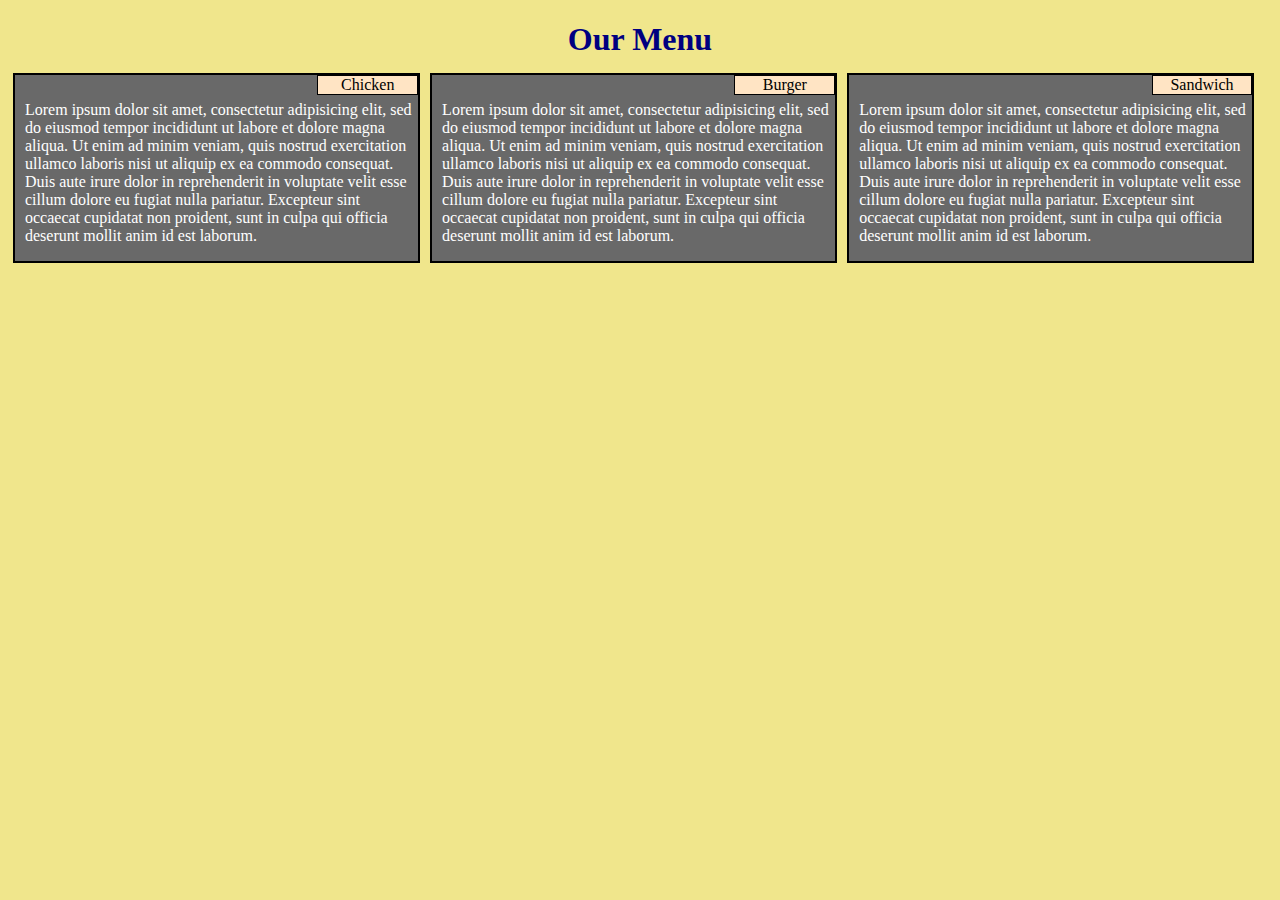
<file: assignment2.html>
<!DOCTYPE html>
<html>
<head>
	<style>
		* {
    box-sizing: border-box;
}

body {
    background-color: khaki;
}

h1 {
    margin-bottom: 10px;
    text-align: center;
    color: navy;
}

#one {
    position: relative;
    border: 2px solid black;
    padding: 10px 5px 0px 10px;
    background-color: dimgray;
    color: white;
    overflow: none;
    margin: 5px;
}

.special {
    position: absolute;
    top: 0;
    right: 0;
    border: 1px solid black;
    background-color: bisque;
    width: 25%;
    text-align: center;
    color: black;
    overflow: none;
}

.row {
    width: 100%;
}

@media (min-width: 992px) {
    .col-lg-4 {
        float: left;
        border: 1px;
    }
    .col-lg-4 {
        width: 33%;
    }
}

@media (min-width: 768px) and (max-width: 991px) {
    .col-md-6,
    .col-md-12 {
        float: left;
        border: 1px;
    }
    .col-md-6 {
        width: 50%;
    }
    .col-md-12 {
        width: 100%;
    }
}

@media (max-width: 767px) {
    .col-sm-12 {
        float: left;
        border: 1px;
    }
    .col-sm-12 {
        width: 100%;
    }
}
	</style>
</head>
<body>
	<h1>Our Menu</h1>
	<div class="row">
		<div class="col-lg-4 col-md-6 col-sm-12">
			<div id="one">
			<div class="special">Chicken</div>
				<p class="content">Lorem ipsum dolor sit amet, consectetur adipisicing elit, sed do eiusmod
				tempor incididunt ut labore et dolore magna aliqua. Ut enim ad minim veniam,
				quis nostrud exercitation ullamco laboris nisi ut aliquip ex ea commodo
				consequat. Duis aute irure dolor in reprehenderit in voluptate velit esse
				cillum dolore eu fugiat nulla pariatur. Excepteur sint occaecat cupidatat non
				proident, sunt in culpa qui officia deserunt mollit anim id est laborum.
				</p>
			</div>
		</div>

		<div class="col-lg-4 col-md-6 col-sm-12">
			<div id="one">
			<div class="special">Burger</div>
				<p class="content">Lorem ipsum dolor sit amet, consectetur adipisicing elit, sed do eiusmod
				tempor incididunt ut labore et dolore magna aliqua. Ut enim ad minim veniam,
				quis nostrud exercitation ullamco laboris nisi ut aliquip ex ea commodo
				consequat. Duis aute irure dolor in reprehenderit in voluptate velit esse
				cillum dolore eu fugiat nulla pariatur. Excepteur sint occaecat cupidatat non
				proident, sunt in culpa qui officia deserunt mollit anim id est laborum.
				</p>
			</div>
		</div>

		<div class="col-lg-4 col-md-12 col-sm-12">
			<div id="one">
			<div class="special">Sandwich</div>
				<p class="content">Lorem ipsum dolor sit amet, consectetur adipisicing elit, sed do eiusmod
				tempor incididunt ut labore et dolore magna aliqua. Ut enim ad minim veniam,
				quis nostrud exercitation ullamco laboris nisi ut aliquip ex ea commodo
				consequat. Duis aute irure dolor in reprehenderit in voluptate velit esse
				cillum dolore eu fugiat nulla pariatur. Excepteur sint occaecat cupidatat non
				proident, sunt in culpa qui officia deserunt mollit anim id est laborum.
				</p>
			</div>
		</div>
	</div>

</body>
</html>
</file>
